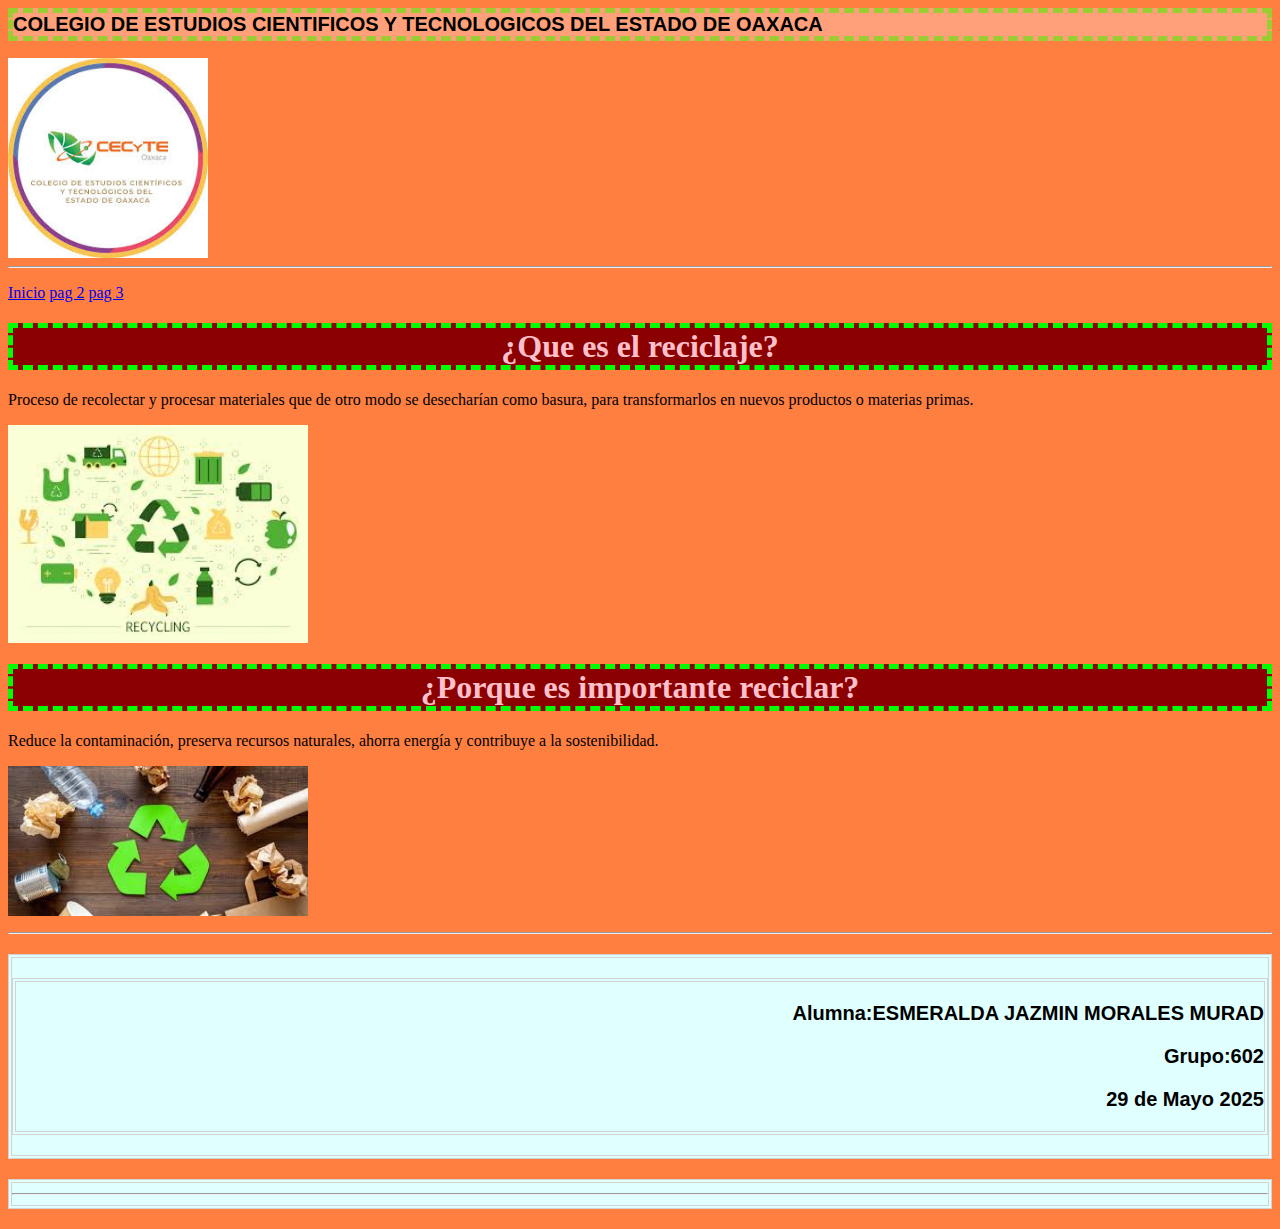
<file: index.Html>
<link rel="stylesheet" href="estilos_css.css">
	<style type="text/css">
	</style>
<html>
<head>
<title>Introduccion al reciclaje</title>
</head>
<body>
<div align="center"><h2>COLEGIO DE ESTUDIOS CIENTIFICOS Y TECNOLOGICOS DEL ESTADO DE OAXACA</h2></div>
<img src="imagenes/logo cecyte.jpg"alt="logo cecyte" width=200>

<hr>
<p></p>
<p></p>
<div> <a href="index.html" title="clic para ir al inicio" target="_self"> Inicio</a>
<a href="ciclos.html" title="clic para ir ciclos" target="_self"> pag 2</a>
<a href="manualidades con mater.html" title="clic para ir a manualidades con mater" target="_self"> pag 3</a>
</div>
<h1>¿Que es el reciclaje?</h1>
<p>Proceso de recolectar y procesar materiales que de otro modo se desecharían como basura, para transformarlos en nuevos productos o materias primas.</p>
<img src="imagenes/images 2.jpg"alt="reciclaje" width=300>
<p></p>
<p></p>
<h1>¿Porque es importante reciclar?</h1>
<p>Reduce la contaminación, preserva recursos naturales, ahorra energía y contribuye a la sostenibilidad.</p>
<img src="imagenes/images 1.jpg"alt="reciclaje" width=300>
<p></p>
<p></p>
<hr>
<h3><div align="right"><h3><p>Alumna:ESMERALDA JAZMIN MORALES MURAD</p>
<p>Grupo:602</p>
<p>29 de Mayo 2025</p></div><h3>
<hr>
<style type="text/css">
			h1 {color:#FFC0CB;
			text-align:center;
			background-color:#8B0000;
			border-style:dashed;
			border-width:5px;
			border-color:#00FF00;
 li {color:#FF00FF;
			text-align:center;
		</style>
		<style type="text/css">		
h2 {color:#000000;
			text-align:left;
			background-color:#FFA07A;
			border-style:dashed;
			border-width:5px;
			border-color:#9ACD32;
font-family:Candara,Arial,sans-serif;
				font-size:20px;
				</style>
				<style type="text/css">		
h3 {color:#000000;
			text-align:right;
			background-color:#E0FFFF;
			border-style:double;
			border-width:4px;
			border-color:#D3D3D3;
font-family:Candara,Arial,sans-serif;
				font-size:20px; 
				</style>

<body>
</html>
</file>
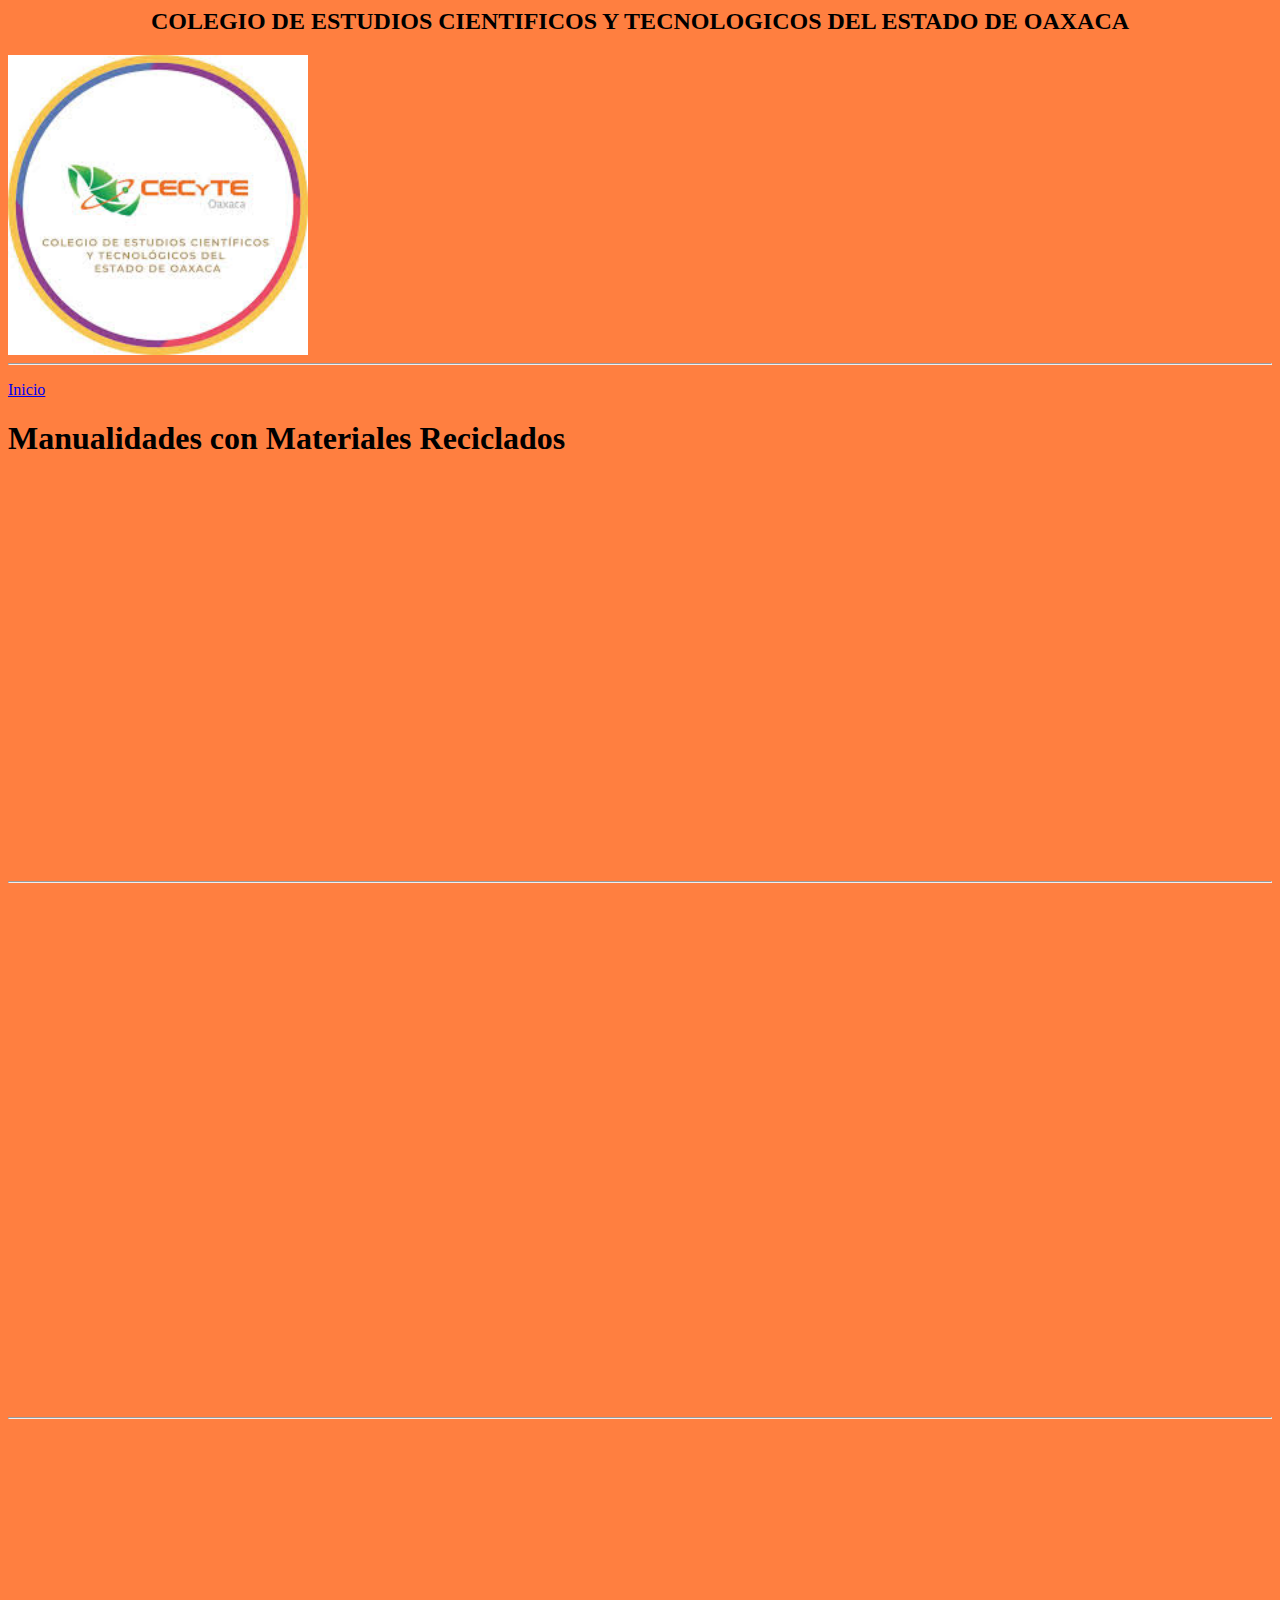
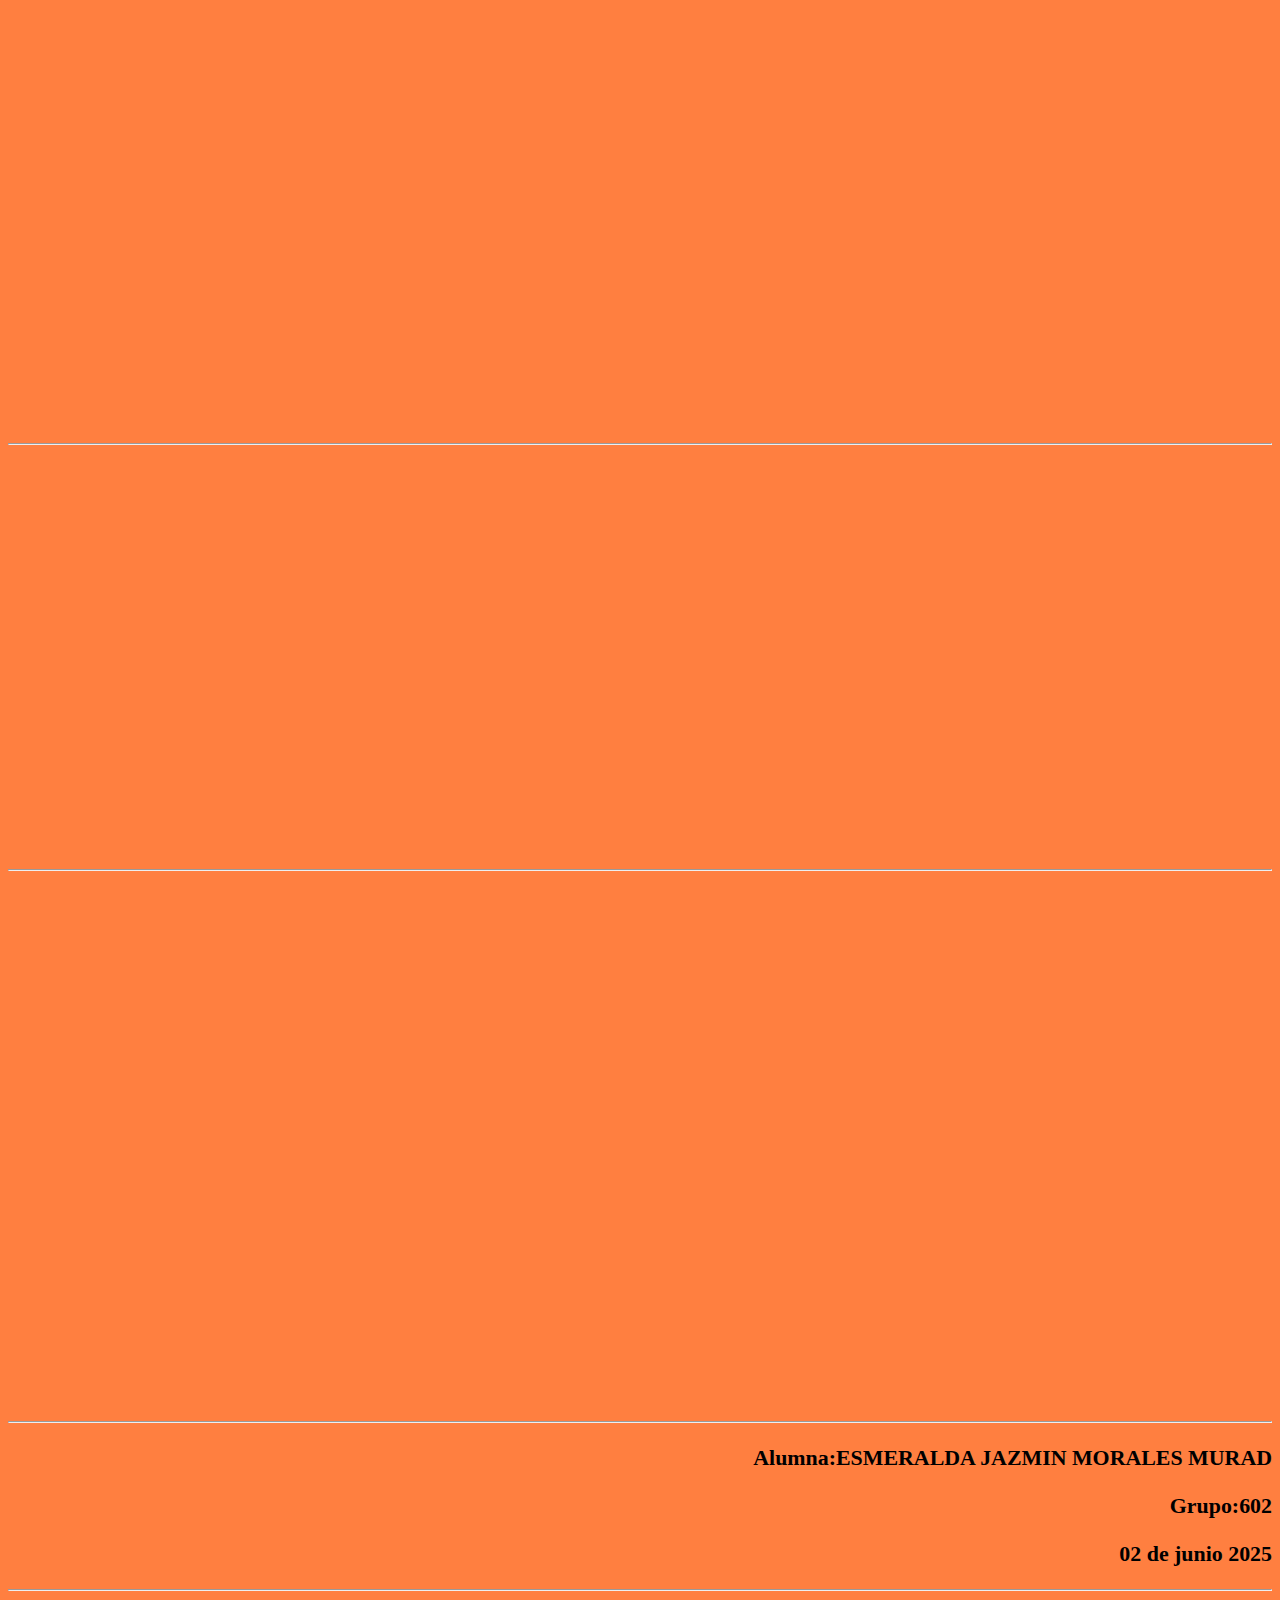
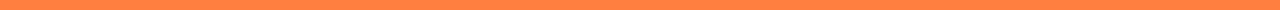
<file: manualidades con mater.html>
<link rel="stylesheet" href="estilos_css.css">
	<style type="text/css">
	</style>
</head>
<body>

<div align="center"><h2>COLEGIO DE ESTUDIOS CIENTIFICOS Y TECNOLOGICOS DEL ESTADO DE OAXACA</h2></div>
<img src="imagenes/logo cecyte.jpg"alt="logo cecyte" width=300>
<hr>

<p></p>
<p></p>

<div> <a href="index.html" title="clic para ir al inicio" target="_self"> Inicio</a>
</div>
<h1>Manualidades con Materiales Reciclados<h1>
<p><iframe width="640" height="360" src="https://www.youtube.com/embed/NjdxpePIIXc" title="20 ideas creativas de reciclaje -  manualidades con materiales reciclables" frameborder="0" allow="accelerometer; autoplay; clipboard-write; encrypted-media; gyroscope; picture-in-picture; web-share" referrerpolicy="strict-origin-when-cross-origin" allowfullscreen></iframe></p>
<hr>
<iframe width="600" height="502" src="https://www.youtube.com/embed/v0eAnhPmqd0" title="♻ 3 ideas para reciclar Cds - Reciclaje - Manualidades fáciles - DIY" frameborder="0" allow="accelerometer; autoplay; clipboard-write; encrypted-media; gyroscope; picture-in-picture; web-share" referrerpolicy="strict-origin-when-cross-origin" allowfullscreen></iframe>
<hr>
<p><iframe width="315" height="560" src="https://www.youtube.com/embed/_mtSY4ysTsM" title="Crea Este Increíble Auto en Solo 5 Minutos" frameborder="0" allow="accelerometer; autoplay; clipboard-write; encrypted-media; gyroscope; picture-in-picture; web-share" referrerpolicy="strict-origin-when-cross-origin" allowfullscreen></iframe></p>
<hr>
<p><iframe width="640" height="360" src="https://www.youtube.com/embed/gfJAlX13cPQ" title="Como Hacer un Ventilador con Botellas de Plástico" frameborder="0" allow="accelerometer; autoplay; clipboard-write; encrypted-media; gyroscope; picture-in-picture; web-share" referrerpolicy="strict-origin-when-cross-origin" allowfullscreen></iframe></p>
<hr>
<iframe width="600" height="502" src="https://www.youtube.com/embed/_mtSY4ysTsM" title="Crea Este Increíble Auto en Solo 5 Minutos" frameborder="0" allow="accelerometer; autoplay; clipboard-write; encrypted-media; gyroscope; picture-in-picture; web-share" referrerpolicy="strict-origin-when-cross-origin" allowfullscreen></iframe> <br>
<p></p>
<p></p>
<hr>
<h3><div align="right"><h3><p>Alumna:ESMERALDA JAZMIN MORALES MURAD</p>
<p>Grupo:602</p>
<p>02 de junio 2025</p></div><h3>
<hr>
</file>
<file: estilos_css.css>
body{background-color:#FF7F40
</file>
